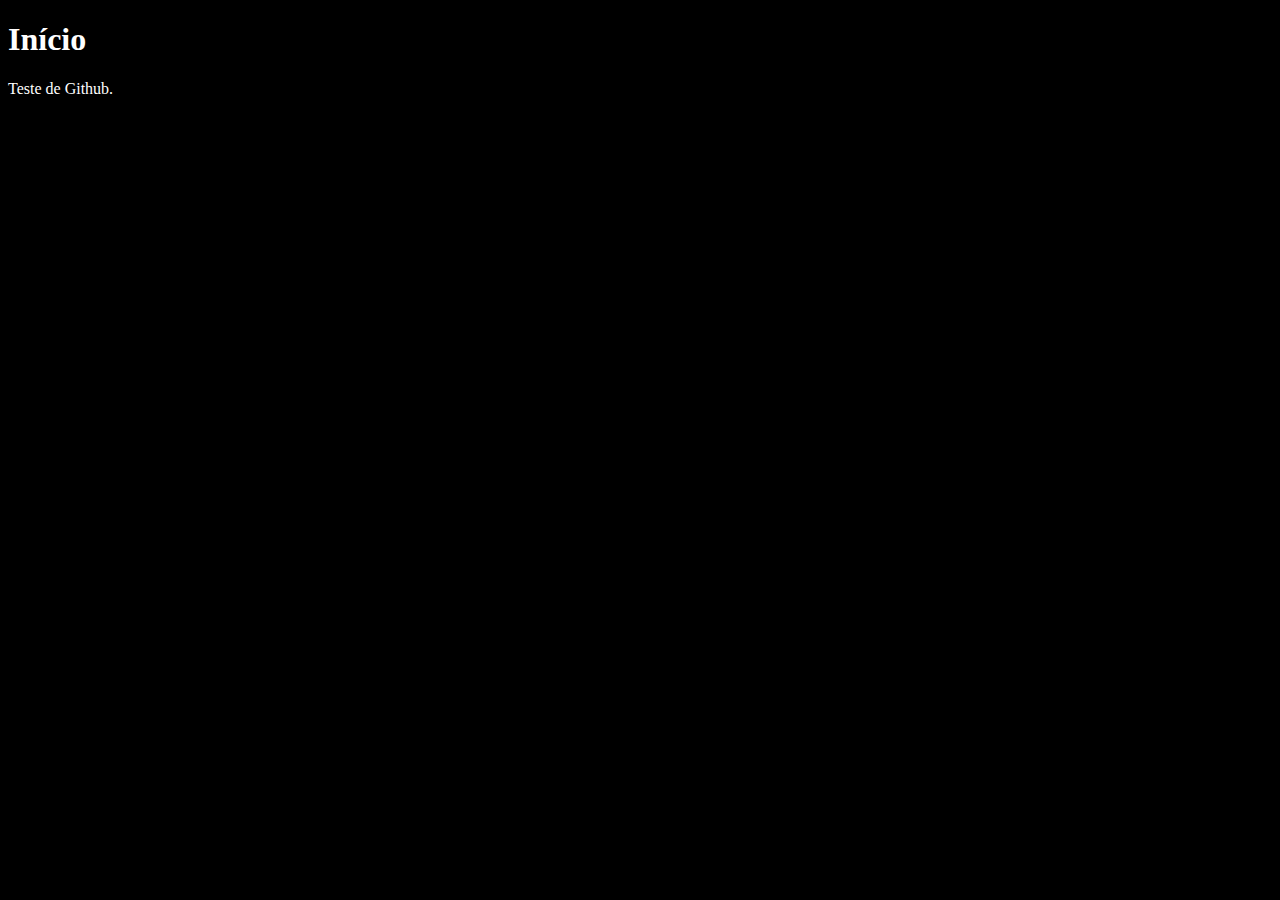
<file: index.html>
<!DOCTYPE html>

<html lang="en">
    <head>
        <meta charset="UTF-8" />
        <link rel="icon" type="image/png" href="favicon.ico"/>
        <link rel="stylesheet" href="index.css">
        <title>LHofacker</title>
    </head>

    <body>

        <h1>Início</h1>
        <p>Teste de Github.</p>

    </body>
</html>
</file>
<file: index.css>
body {
    background-color: black;
    color: white;
    font-family: 'Times New Roman', Times, serif;
  }
</file>
